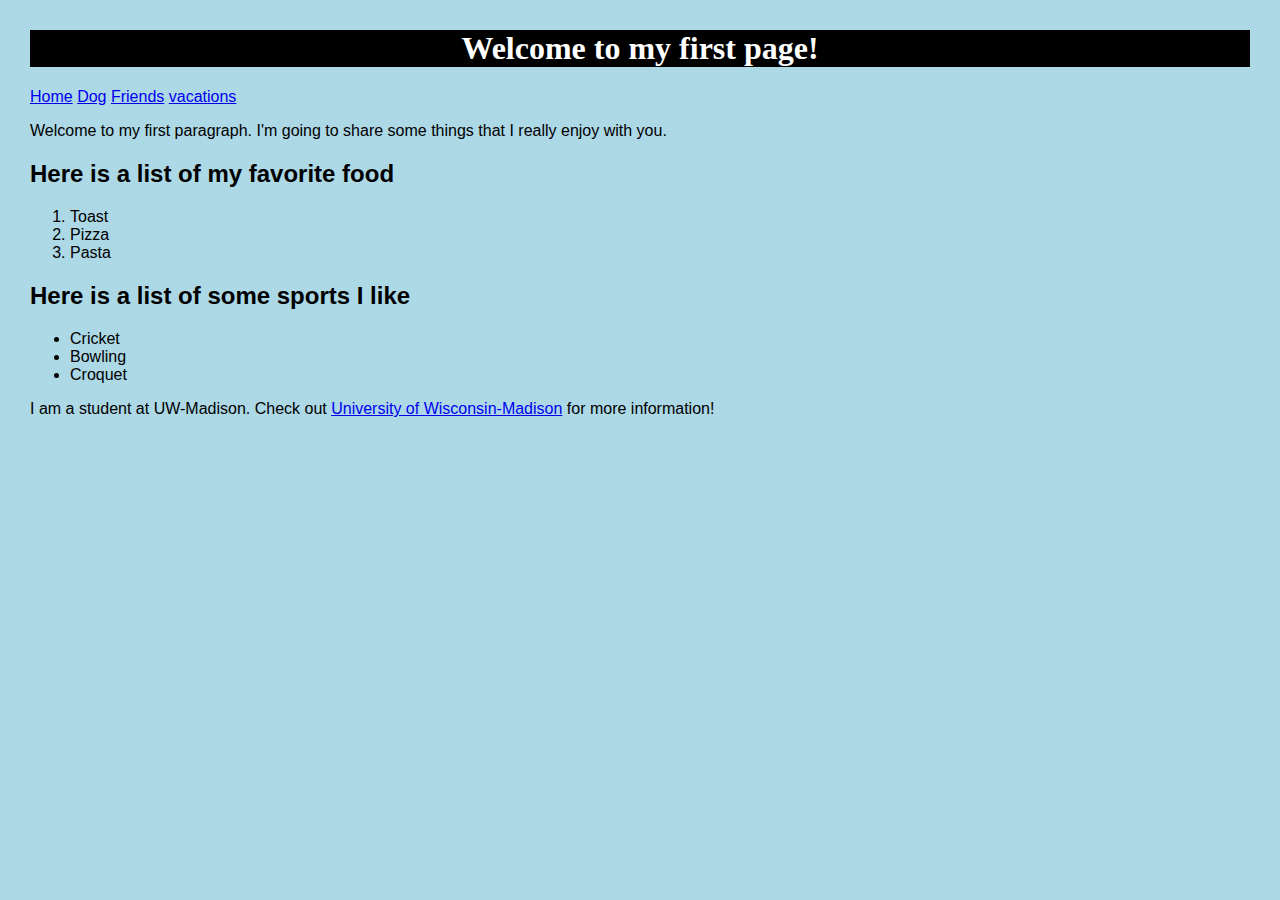
<file: index.html>
<!DOCTYPE html>

<html>

<head>
  <link rel="stylesheet" href="mystyle.css">
<title>Karina's First Webpage</title>
<meta charset="utf-8">
</head>



<body>

<h1>Welcome to my first page!</h1>
<nav>
  <a href="index.html">Home</a>
  <a href="dog.html">Dog</a>
  <a href="friends.html">Friends</a>
  <a href="vacations.html">vacations</a>
</nav>

<p>Welcome to my first paragraph. I'm going to share some things that I really enjoy with you.</p>

<h2>Here is a list of my favorite food</h2>
<ol>
  <li>Toast</li>
  <li>Pizza</li>
  <li>Pasta</li>
</ol>

<h2>Here is a list of some sports I like</h2>
<ul>
  <li>Cricket</li>
  <li>Bowling</li>
  <li>Croquet</li>
</ul>

<p>I am a student at UW-Madison. Check out <a href="https://www.wisc.edu">University of Wisconsin-Madison</a>
  for more information!</p>

</body>
</html>
</file>
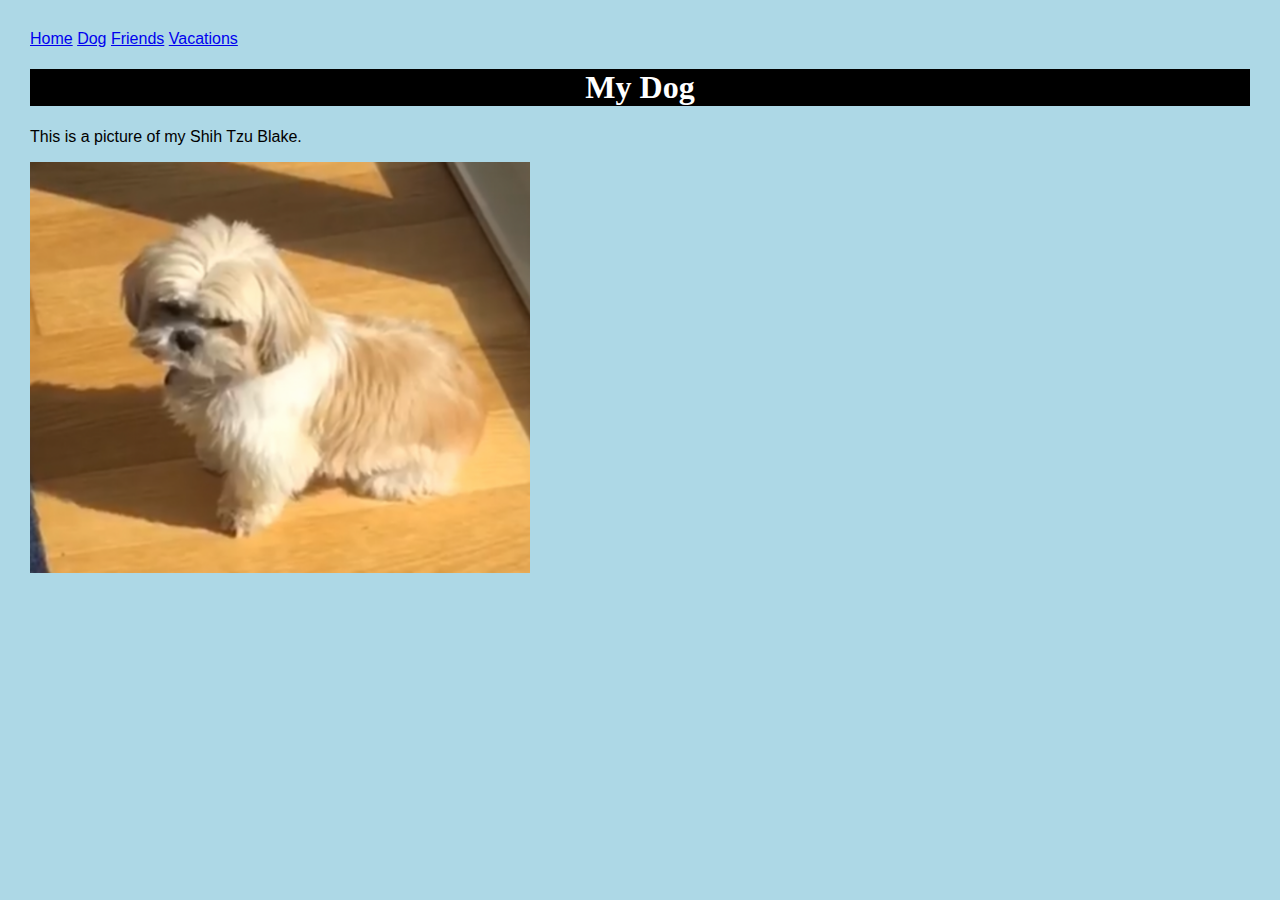
<file: dog.html>
<!DOCTYPE html>

<html>
<head>
  <link rel="stylesheet" href="mystyle.css">
<title>Dog</title>
<meta charset="utf-8">
</head>

<body>

  <nav>
    <a href="index.html">Home</a>
    <a href="dog.html">Dog</a>
    <a href="friends.html">Friends</a>
    <a href="vacations.html">Vacations</a>
  </nav>
  <h1>My Dog</h1>
  <p>This is a picture of my Shih Tzu Blake.</p>
<img src="blake.jpg" alt="picture of my dog Blake" width="500">

</body>
</html>
</file>
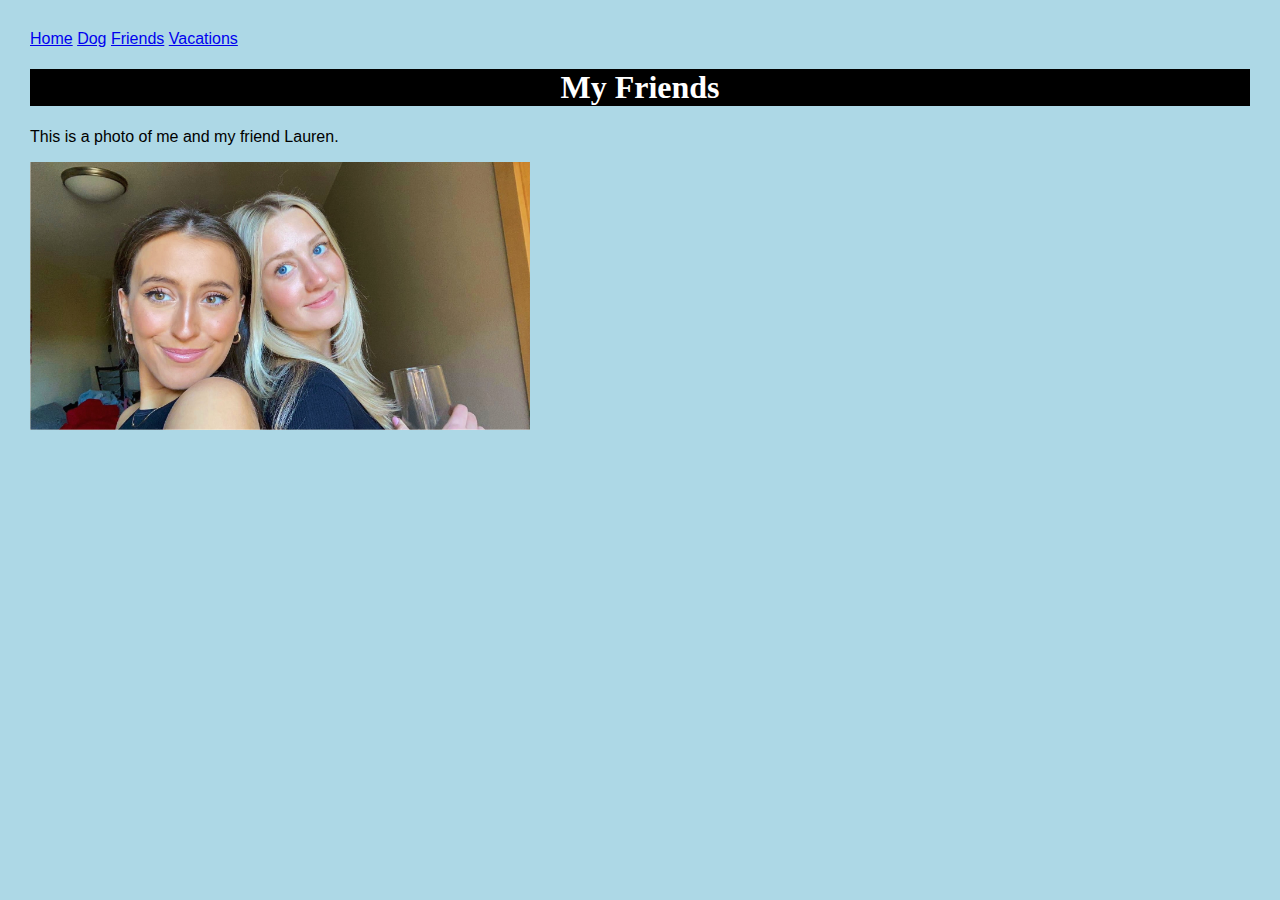
<file: friends.html>
<!DOCTYPE html>

<html>
<head>
  <link rel="stylesheet" href="mystyle.css">
<title>Friends</title>
<meta charset="utf-8">
</head>

<body>

<nav>
  <a href="index.html">Home</a>
  <a href="dog.html">Dog</a>
  <a href="friends.html">Friends</a>
  <a href="vacations.html">Vacations</a>
</nav>
  <h1>My Friends</h1>
  <p>This is a photo of me and my friend Lauren.</p>
  <img src="friend_1.jpeg" alt="A picture of me and my friend Lauren" width="500">

</body>
</html>
</file>
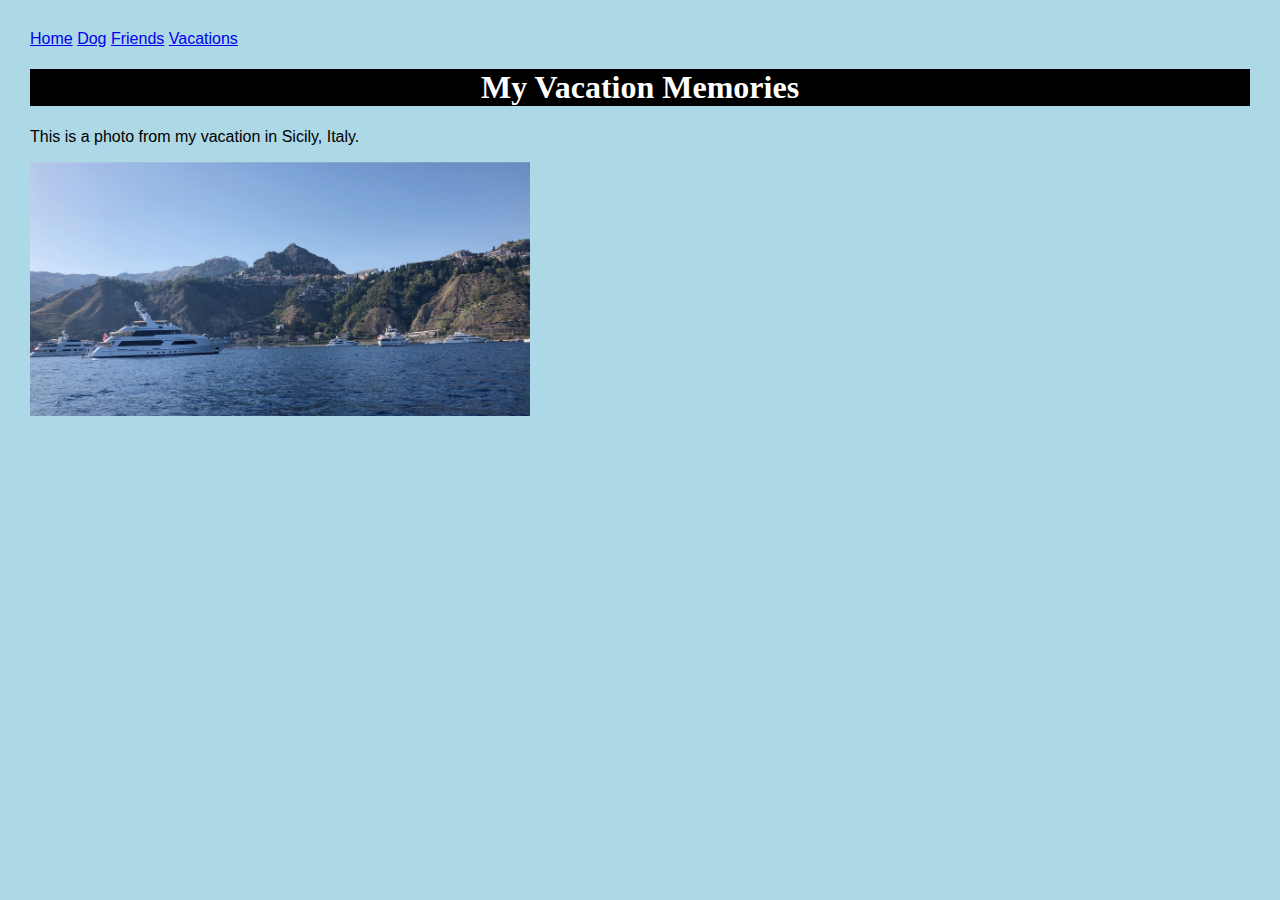
<file: vacations.html>
<!DOCTYPE html>

<html>
<head>
  <link rel="stylesheet" href="mystyle.css">
<title>Vacations</title>
<meta charset="utf-8">
</head>

<body>

  <nav>
    <a href="index.html">Home</a>
    <a href="dog.html">Dog</a>
    <a href="friends.html">Friends</a>
    <a href="vacations.html">Vacations</a>
  </nav>
  <h1>My Vacation Memories</h1>
  <p>This is a photo from my vacation in Sicily, Italy.</p>
  <img src="vacation_1.jpg" alt="Sicily, Italy" width="500">

</body>
</html>
</file>
<file: mystyle.css>
body {
  background-color: lightblue;
  font-family: Helvetica, Arial, sans-serif;
  margin-top: 30px;
  margin-bottom: 30px;
  margin-left: 30px;
  margin-right: 30px;
  }

h1 {
  font-family: "times new roman", times, serif;
  text-align: center;
  color: white;
  background-color: black;
  }
</file>
